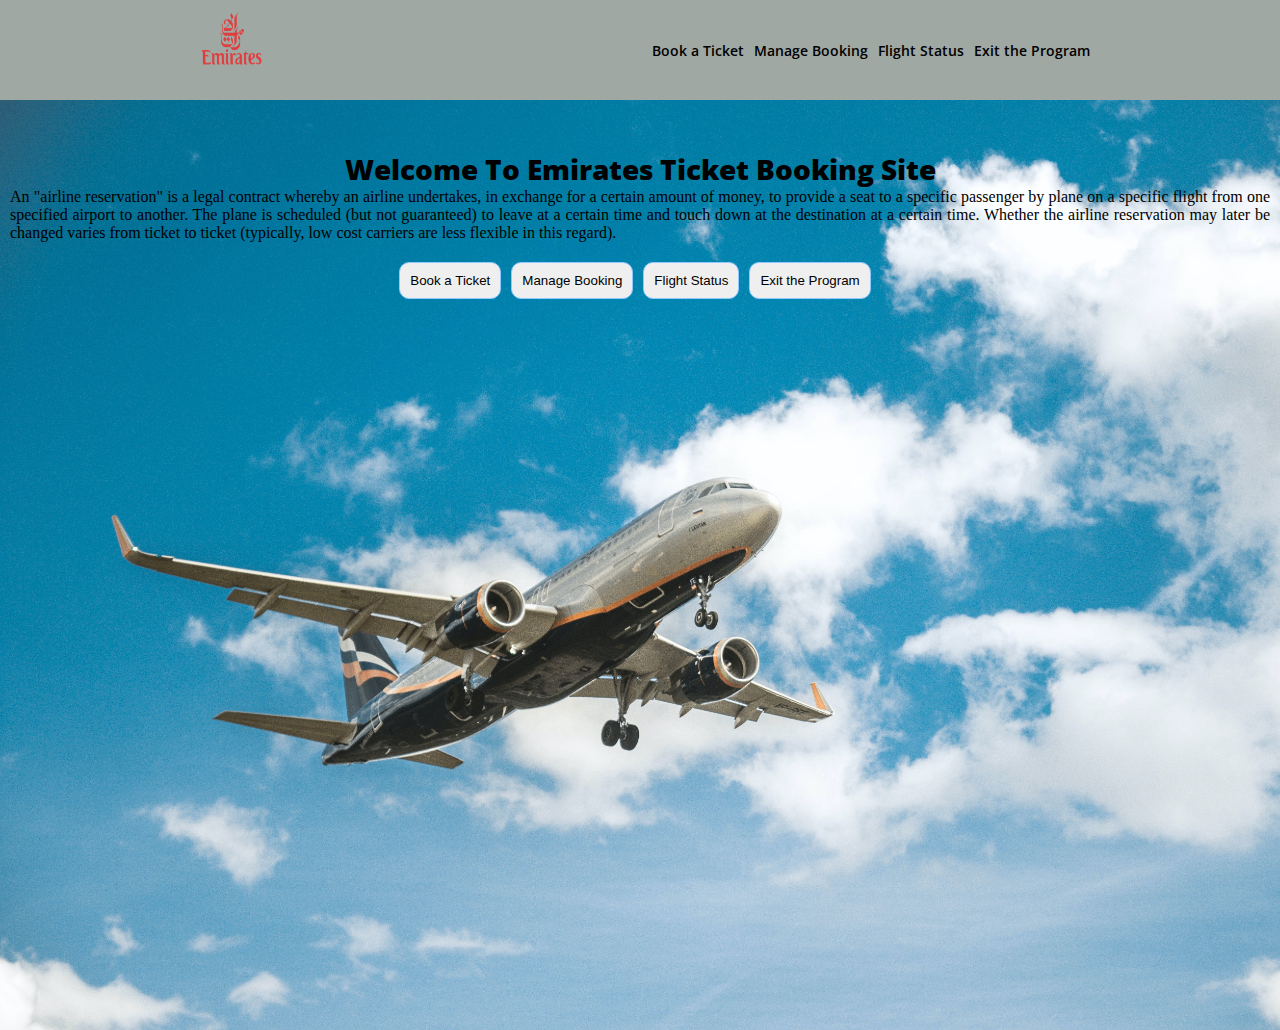
<file: index.html>
<!DOCTYPE html>
<html lang="en">
<head>
    <meta charset="UTF-8">
    <meta http-equiv="X-UA-Compatible" content="IE=edge">
    <meta name="viewport" content="width=device-width, initial-scale=1.0">
    <title>Airline Ticket Booking</title>
    <link rel="stylesheet" href="style.css">
</head>
<body>
    <nav >
        <img src="Logo.png"  width='80px' height='100px' alt="">
        <div class="links">
            <a href="Bookticket.html">Book a Ticket</a>
            <a href="Managebooking.html">Manage Booking</a>
            <a href="FlightStatus.html">Flight Status</a>
            <a href="index.html">Exit the Program</a>
        </div>
    </nav>
    <section  class='Homepagesect'>
      <h2 class="">Welcome To Emirates Ticket Booking Site</h2>
      <p class="">An "airline reservation" is a legal contract whereby an airline undertakes, in exchange for a certain amount of money, to provide a seat to a specific passenger by plane on a specific flight from one specified airport to another. The plane is scheduled (but not guaranteed) to leave at a certain time and touch down at the destination at a certain time. Whether the airline reservation may later be changed varies from ticket to ticket (typically, low cost carriers are less flexible in this regard).</p>
      <div class="menu">
     <a href="Bookticket.html"> <button>Book a Ticket</button></a>
     <a href="Managebooking.html"><button>Manage Booking </button></a>
     <a href="FlightStatus.html"><button>Flight Status</button></a>
     <a href="index.html"><button>Exit the Program</button></a>
    </div>
    </section>
</body>
</html>
</file>
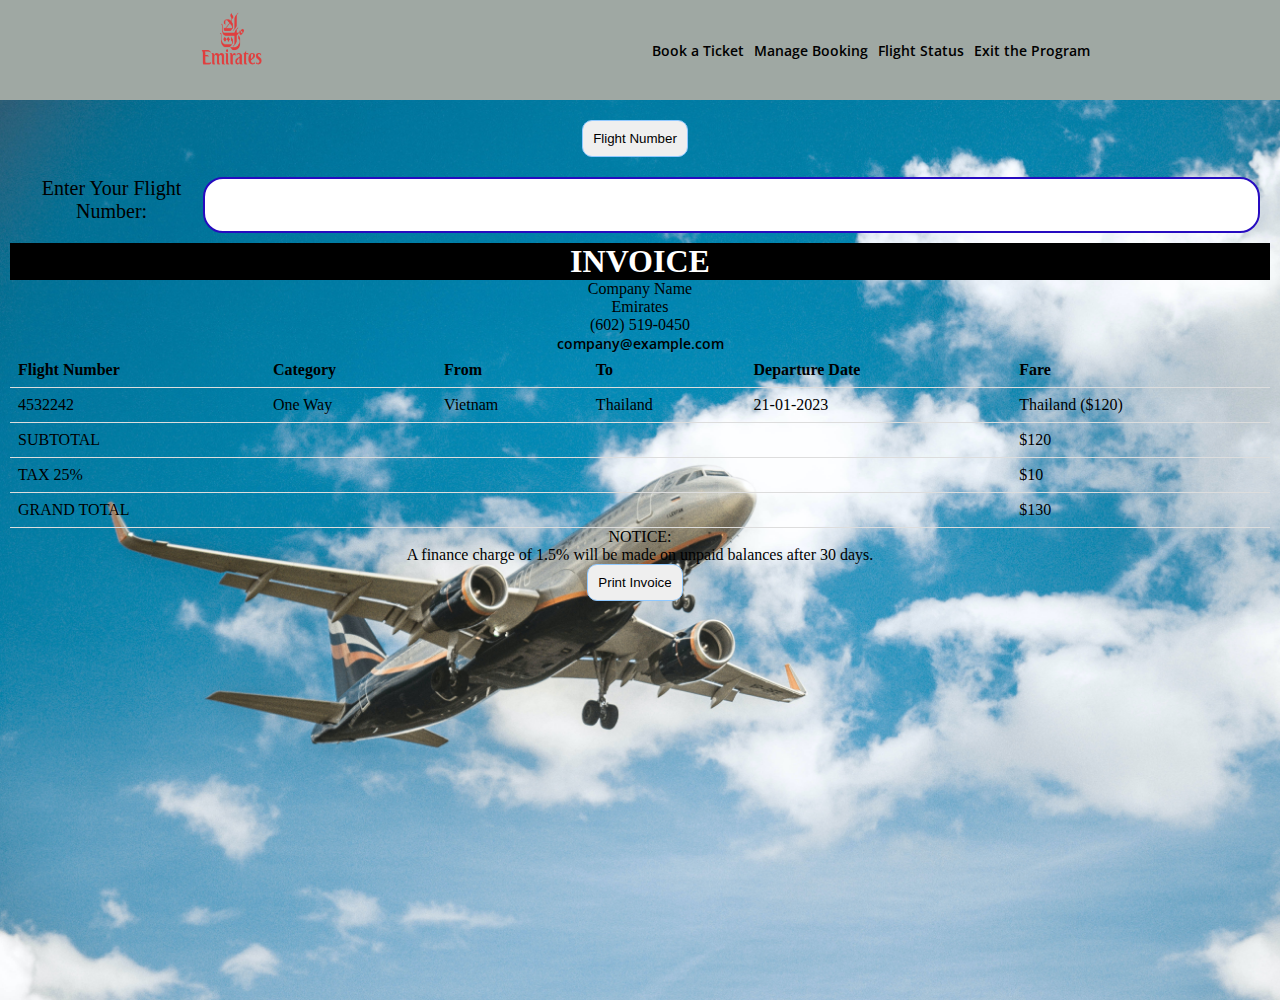
<file: FlightStatus.html>
<!DOCTYPE html>
<html lang="en">
<head>
    <meta charset="UTF-8">
    <meta http-equiv="X-UA-Compatible" content="IE=edge">
    <meta name="viewport" content="width=device-width, initial-scale=1.0">
    <title>Flight Status</title>
    <link rel="stylesheet" href="style.css">
</head>
<body>
     <nav>
      <img src="Logo.png" width="80px" height="100px" alt="" />
      <div class="links">
        <a href="Bookticket.html">Book a Ticket</a>
        <a href="Managebooking.html">Manage Booking</a>
        <a href="FlightStatus.html">Flight Status</a>
        <a href="index.html">Exit the Program</a>
      </div>
    </nav>
    <div class="flight">
    <div class="flightstatus">
        <button>Flight Number</button>
    </div>
    <div class="checkstatus">
    <Label>Enter Your Flight Number:</Label>
    <input type="text" name="Flightnumber">
</div>

<div class="clearfix">
    <h1 class="invoice">INVOICE </h1>
    <div id="company" class="clearfix">
      <div>Company Name</div>
      <div>Emirates</div>
      <div>(602) 519-0450</div>
      <div><a href="mailto:emairates.com">company@example.com</a></div>
    </div>
  </div>
  <main>
    <table>
      <thead>
        <tr>
          <th>Flight Number</th>
          <th>Category</th>
          <th>From</th>
          <th>To</th>
          <th>Departure Date</th>
          <th>Fare</th>
        </tr>
      </thead>
      <tbody>
        <tr>
          <td>4532242</td>
          <td>One Way</td>
          <td>Vietnam</td>
          <td>Thailand</td>
          <td>21-01-2023</td>
          <td>Thailand ($120)</td>
        </tr>
        <tr>
          <td colspan="5">SUBTOTAL</td>
          <td class="total">$120</td>
        </tr>
        <tr>
          <td colspan="5">TAX 25%</td>
          <td class="total">$10</td>
        </tr>
        <tr>
          <td colspan="5" class="grand total">GRAND TOTAL</td>
          <td class="grand total">$130</td>
        </tr>
      </tbody>
    </table>
    <div id="notices">
      <div>NOTICE:</div>
      <div class="notice">A finance charge of 1.5% will be made on unpaid balances after 30 days.</div>
    </div>
  </main>
  <button>Print Invoice</button>
</div>
</body>
</html>
</file>
<file: style.css>
@import url('https://fonts.googleapis.com/css2?family=Open+Sans&display=swap');

* {
    margin: 0px;
    padding: 0px;
}

a {
    text-decoration: none;
    color: black;
    font-size: 14px;
    font-weight: 600;
    font-family: 'Open Sans', sans-serif;

}

nav {
    display: flex;
    justify-content: space-around;
    background-color: #9fa8a3;
}

h2,
h3 {
    text-align: center;
    font-size: 28px;
    font-weight: 800;
    font-family: 'Open Sans', sans-serif;
}

p {
    text-align: justify;
}

.links {
    gap: 10px;
    display: flex;
    justify-content: center;
    align-items: center;
}

.Homepagesect {
    background-image: url('bgimg.jpg');
    background-size: cover;
    height: 880px;
    background-repeat: no-repeat;
    text-align: center;
    padding-top: 50px;
    padding-left: 10px;
    padding-right: 10px;
}

.menu {
    margin-top: 20px;
    display: flex;
    justify-content: center;
    align-items: center;
}

button {
    margin-right: 10px;
    border: 2px;
    border-radius: 10px;
    padding: 10px;
    border: 1px solid #91C9FF;
    outline: none;
    transition: 1s ease-in-out;
}

.btn {
    width: 180px;
    height: 60px;
    cursor: pointer;
    background: transparent;

}

svg {
    position: absolute;
    left: 0;
    top: 0;
    fill: none;
    stroke: #fff;
    stroke-dasharray: 150 480;
    stroke-dashoffset: 150;
    transition: 1s ease-in-out;
}

button:hover {
    transition: 1s ease-in-out;
    background: #2772bd;
}

button:hover svg {
    stroke-dashoffset: -480;
}

.button span {
    color: white;
    font-size: 18px;
    font-weight: 100;
}

.BookTicket {
    padding-top: 50px;
    padding-left: 20px;
    background-image: url('Ticketbook (2).jpg');
    background-size: cover;
    height: 880px;
    background-repeat: no-repeat;
}

element-group {
    width: 49%;
    display: inline-block;
    margin-left: 1%;
}

label {
    display: block;
    font-family: 'Nanum Gothic';
    padding-bottom: 10px;
    font-size: 1.25em;
}

input,
select {
    border-radius: 2px;
    border: 2px solid #260bc0;
    box-sizing: border-box;
    font-size: 1.25em;
    font-family: 'Nanum Gothic';
    width: 100%;
    padding: 10px;
    border-radius: 20px;
}

.submitbtn {
    margin-top: 30px;
    height: 50px;
    background: orange;
    border: none;
    color: white;
    font-size: 1.25em;
    font-family: 'Nanum Gothic';
    border-radius: 20px;
    cursor: pointer;
}

.submit:hover {
    border: 2px solid black;
}

table {
    border-collapse: collapse;
    width: 100%;
}

th,
td {
    padding: 8px;
    text-align: left;
    border-bottom: 1px solid #ddd;
}

tr:hover {
    background-color: coral;
}
.manage{
    background-image: url('bgimg.jpg');
    background-size: cover;
    height: 880px;
    background-repeat: no-repeat;
    text-align: center;
}
.Managebook {
    
    margin-top: 20px;
    display: flex;
    justify-content: center;
    align-items: center;
}
.flight{
    padding: 10px;
    background-image: url('bgimg.jpg');
    background-size: cover;
    height: 880px;
    background-repeat: no-repeat;
    text-align: center;
}
.flightstatus {
    padding: 10px;
    display: flex;
    justify-content: center;
}

.checkstatus {
    padding: 10px;
    display: flex;
    justify-content: center;
}
.invoice{
    background-color: black;
    color: white;
}
</file>
